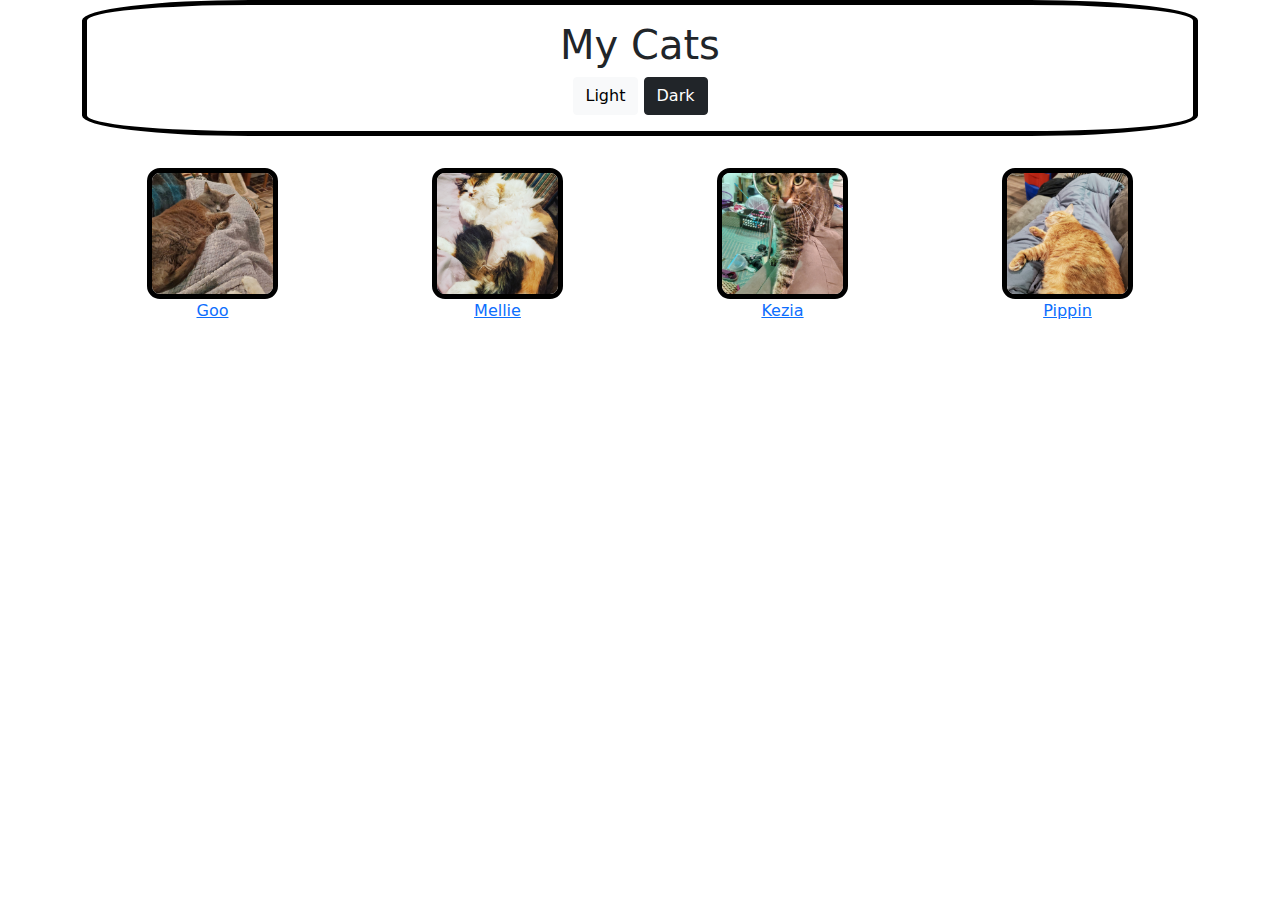
<file: index.html>
<!DOCTYPE html>
<html lang="en-US">
<head>
  <link href="css/bootstrap.css" rel="stylesheet" type="text/css">
  <link href="css/styles.css" rel="stylesheet" type="text/css">
  <script src="js/jquery-3.6.0.js"></script>
  <script src="js/scripts.js"></script>
  <title>My Cats</title>
</head>

<body>
  <div class="container">
    <div class="jumbotron">
      <h1>My Cats</h1>
      <button type="button" class="btn btn-light" id="light">Light</button>
      <button type="button" class="btn btn-dark" id="dark">Dark</button>
    </div> <!--end jumbotron-->  
    <div class="row">
      <div class="col-md-3"><!--column 1-->
        <a href="goo.html">
          <img src="img/goo.jpg" alt="picture of a gray cat">
          <br> Goo
        </a>
      </div><!--end column 1-->
      <div class="col-md-3"><!--column 2-->
        <a href="mellie.html">
          <img src="img/mellie.jpg" alt="a picture of a calico cat">
          <br> Mellie
        </a>
      </div><!--end column 2-->
      <div class="col-md-3" ><!--column 3-->
        <a href="kezia.html">
          <img src="img/kezia.jpg" alt="a picture of a brown tabby cat">
          <br> Kezia
        </a>
      </div><!--end column 3-->
      <div class="col-md-3" ><!--column 4-->
        <a href="pippin.html">
          <img src="img/pippin.jpg" alt="An orange tabby cat">
          <br> Pippin
        </a>
      </div><!--end column 4-->
   </div><!--end row-->
  </div><!-- end container class-->
</body>
</html>
</file>
<file: css/styles.css>
.light img{
  border:5px solid black;
}

.light .jumbotron{
  border: 5px solid black;
}

.dark{
  background-color: black;
  color: white;
}

.dark img{
  border: 5px solid white;
}

.dark .jumbotron{
  border: 5px solid white;
}

.col-md-3{
  text-align: center;
}
.col-md-3 img{
  border-radius: 10%;
  width: 50%; 
}

.jumbotron {
  padding: 1rem .5rem;
  margin-bottom: 2rem;
  border-radius: 15%;
  text-align: center;
}
</file>
